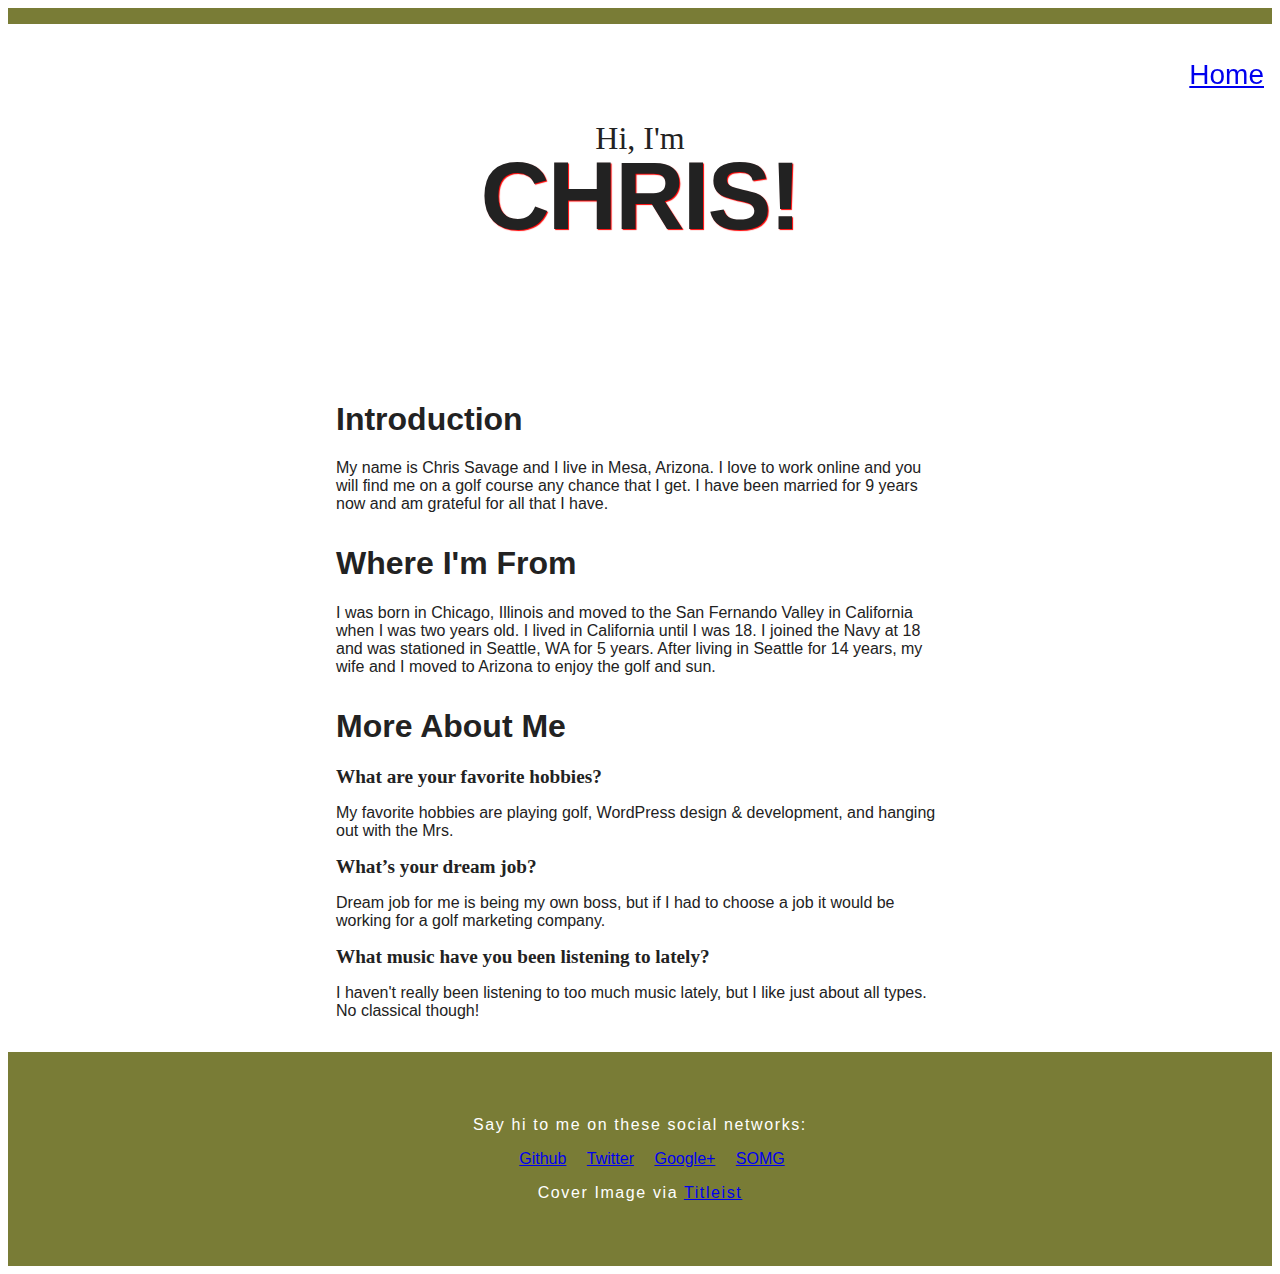
<file: about-me.html>
<!DOCTYPE html>
<html lang="en">
<head>
  <meta charset="UTF-8">
  <title>About Chris Savage</title>
  <link rel="stylesheet" href="css/about.css">  
</head>
<body>
<nav class="top-navigation">
    <div class="nav-content">
      <ul class="links">
        <li><a href="index.html">Home</a></li>
      </ul>
      <h2 class="masthead-intro"></h2>
    </div>
  </nav>
<header class="masthead">
     <p class="masthead-intro">Hi, I'm</p>
    <h1 class="masthead-heading">CHRIS!</h1>
</header>
<section class="introduction-section">
    <h1>Introduction</h1>
    <p>My name is Chris Savage and I live in Mesa, Arizona. I love to work online and you will find me on a golf course any chance that I get. I have been married for 9 years now and am grateful for all that I have.</p>
</section>
<section class="location-section">
    <h1>Where I'm From</h1>
    <p>I was born in Chicago, Illinois and moved to the San Fernando Valley in California when I was two years old. I lived in California until I was 18. I joined the Navy at 18 and was stationed in Seattle, WA for 5 years. After living in Seattle for 14 years, my wife and I moved to Arizona to enjoy the golf and sun.</p>  
</section>
<section class="questions-section">
    <h1>More About Me</h1>
    <h2>What are your favorite hobbies?</h2>
    <p>My favorite hobbies are playing golf, WordPress design & development, and hanging out with the Mrs.</p>
    <h2>What’s your dream job?</h2>
    <p>Dream job for me is being my own boss, but if I had to choose a job it would be working for a golf marketing company.</p>
    <h2>What music have you been listening to lately?</h2>
    <p>I haven't really been listening to too much music lately, but I like just about all types. No classical though!</p> 
</section>
<footer class="content-footer">
  <p>Say hi to me on these social networks:</p>
    <ul class="social">
      <li><a href="https://github.com/stillinbeta77">Github</a></li>
      <li><a href="http://twitter.com/savage_seo">Twitter</a></li>
      <li><a href="https://plus.google.com/u/0/+ChrisSavage77/about">Google+</a></li>
      <li><a href="http://savageonlinemarketing.com">SOMG</a></li>
    </ul>
  <p>Cover Image via <a href="http://www.titleist.com" target="_blank">Titleist</a></p></section>  
</body>
</html>
</file>
<file: css/about.css>
@media only screen and (max-width: 500px) {
    .masthead {
        padding: 3em 0;
    }
    .masthead-heading {
        font-size: 3em;
    }
    .content-footer {
      padding: 0 10em;
    }
    .social > li a {
      font-size: 1.5em;
    }
}


body {
  /*----Typography Declarations----*/
  color: #222222;
  font-size: 1em;
  font-family: "Open Sans", "Helvetica Neue", sans-serif;
}

.masthead-intro,
.masthead-heading,
.content-footer {
   text-align: center;
}

.masthead {
  background-image: url('http://i.imgur.com/ESg8XvK.jpg');
  background-repeat: no-repeat;
  background-size: cover;
  border-top: solid 1em #797c36;
  padding: 4em 0;
}

  /* nav */

.nav-content {
  padding: 1.5rem;
  margin: 0 auto;
  color: #fff;
  min-width: 37.5rem;
}

.masthead-intro, .introduction h1 {
  font-size: 4em;
  font-family: 'Lustria', "Helvetica Neue", sans-serif;
}

.top-navigation {
  position: fixed;
  width: 100%;
}

.top-navigation .links {
  float: right;
  color: #838994;
  font-size: 1.75em;
  margin-top: 1.7rem;
}

.top-navigation .links li {
  display: inline-block;
  margin-left: 1.563rem;
  color: #fff;
}

  /* nav */


.masthead-intro {
  /* Layout Declarations */
  margin-bottom: 0.1em;
  /*----Typography Declarations----*/
  font-family: "Gentium Book Basic", Georgia, serif;
  font-size: 2em;
}

.masthead-heading {
  /* Layout Declarations */
  margin-top: -0.2em;
  /*----Typography Declarations----*/
  font-family: "Open Sans", "Helvetica Neue", sans-serif;
  font-weight: bold;
  font-size: 6em;
  letter-spacing: -0.02em;
  text-transform: uppercase;
  text-shadow: 1px 1px 1px #ff0000;
}

.introduction-section,
.location-section,
.questions-section {
  max-width: 38em;
  margin-left: auto;
  margin-right: auto;
  margin-bottom: 2em;
}

ul.social {
  list-style-type: none;
}

.social > li {
  display: inline-block;
  padding-right: 1em;
}

.introduction > p,
.location > p,
.content-footer > p {
  /*----Typography Declarations----*/
  font-weight: 300;
  letter-spacing: 0.1em;
}

.questions-section > h2 {
  /*----Typography Declarations----*/
  font-family: "Gentium Book Basic", Georgia, serif;
  font-size: 1.2em;
  font-weight: bold;
}

.content-footer > p {
  color: white;
}

.content-footer {
/* Red, Green, Blue: #RRGGBB */
  background-color: #797c36;
  padding: 3em 0;
}
</file>
